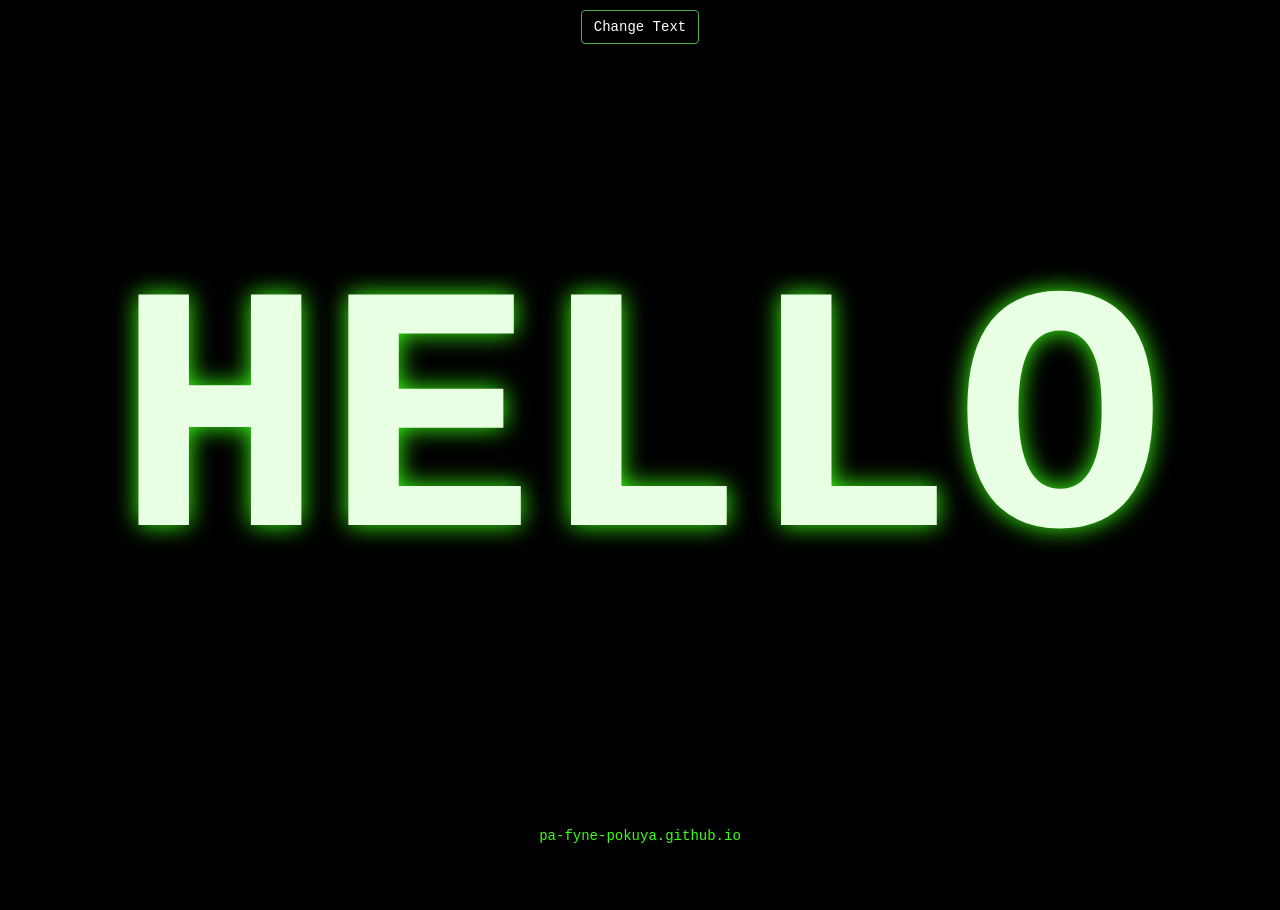
<file: index.html>
<!DOCTYPE html>
<html>

<head>
    <title>Pa-fyne-poKuya</title>
    <meta charset="utf-8">
    <meta name="viewport" content="width=device-width, initial-scale=1">
    <link rel="stylesheet" href="https://maxcdn.bootstrapcdn.com/bootstrap/3.4.1/css/bootstrap.min.css">
    <script src="https://ajax.googleapis.com/ajax/libs/jquery/3.6.0/jquery.min.js"></script>
    <script src="https://maxcdn.bootstrapcdn.com/bootstrap/3.4.1/js/bootstrap.min.js"></script>
    <link rel="stylesheet" href="css/index.css">
</head>

<body>
    <script>
        alert("Instruction : \n\n\t1. Click 'Change text' to change the display text\n\t2. After changing double tap/click the screen to use fullscreen")
        function _displayText() {
            var data = document.getElementById("input-text")
            if (!!data && data.value.length < 9) {
                let value = document.getElementById('display-text').className = 'is-not-animatede-text'
                document.getElementById("display-text").innerHTML =`<nobr>&nbsp;${data.value}&nbsp;</nobr>`
            } else if(!!data) {
                let value = document.getElementById('display-text').className = 'animated-text'
                document.getElementById("display-text").innerHTML =`<nobr>&nbsp;${data.value}&nbsp;</nobr>`
            }
        }
        function getFullscreenElement() {
            return document.fullscreenElement
                || document.webkitFullscreenElement
                || document.mozFullscreenElement
                || document.msFullscreenElement;
        }

        function toggleFullscreen() {
            if (getFullscreenElement()) {
                document.exitFullscreen();
            } else {
                document.documentElement.requestFullscreen().catch(console.log);
            }
        }
        document.addEventListener('dblclick', () => {
            toggleFullscreen();
        });
    </script>
    <div class="modal-center">
        <!-- modal button -->
        <button type="button" class="btn btn-success btn-local-style" data-toggle="modal" data-target="#myModal">
            Change Text
        </button>
    </div>

    <!-- Modal -->
    <div class="modal fade" id="myModal" role="dialog">
        <div class="modal-dialog">

            <div class="modal-content">
                <div class="modal-header">
                    <button type="button" class="close" data-dismiss="modal">&times;</button>
                    <h4 class="modal-title">Search</h4>
                </div>
                <div class="modal-body">
                    <input id="input-text" type="text" class="text-field" placeholder="Enter a text here  . . .">
                </div>
                <div class="modal-footer">
                    <button type="button" class="btn btn-default" data-dismiss="modal"
                        onclick="_displayText()">Save</button>
                </div>
            </div>

        </div>
    </div>
    <div class="container">
        <p>
            <span class="is-not-animated-text" id="display-text"><nobr>&nbsp;HELLO&nbsp;</nobr></span>
        </p>
    </div>
    <div class="footer">
        <h6 class="text-size">pa-fyne-pokuya.github.io</h6>
    </div>
</body>

</html>
</file>
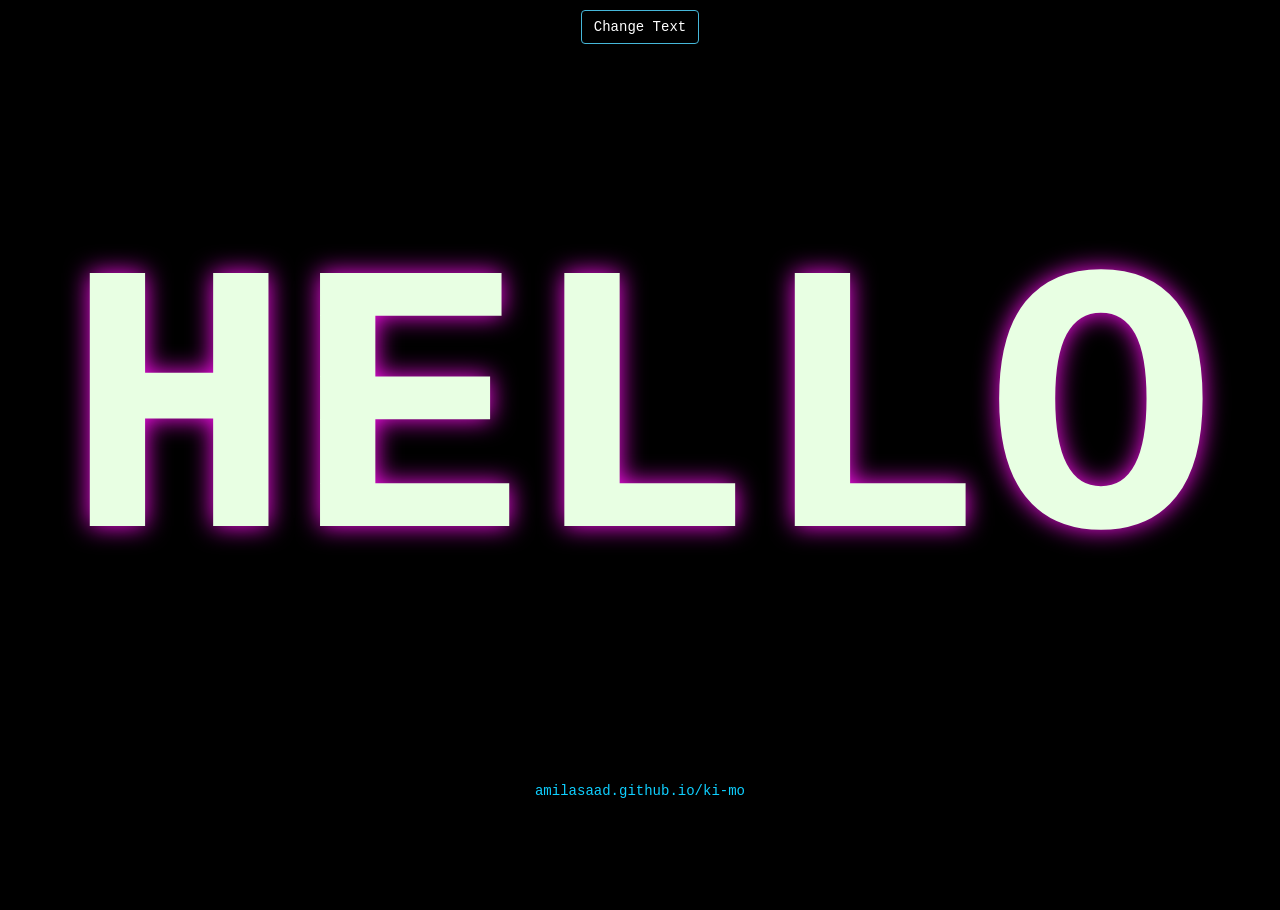
<file: docs/index.html>
<!DOCTYPE html>
<html>

<head>
    <title>Ki-mo</title>
    <meta charset="utf-8">
    <meta name="viewport" content="width=device-width, initial-scale=1">
    <link rel="stylesheet" href="https://maxcdn.bootstrapcdn.com/bootstrap/3.4.1/css/bootstrap.min.css">
    <script src="https://ajax.googleapis.com/ajax/libs/jquery/3.6.0/jquery.min.js"></script>
    <script src="https://maxcdn.bootstrapcdn.com/bootstrap/3.4.1/js/bootstrap.min.js"></script>
    <link rel="stylesheet" href="css/index.css">
</head>

<body>
    <script>
        alert("Instruction : \n\n\t1. Click 'Change text' to change the display text\n\t2. After changing double tap/click the screen to use fullscreen\n\t3. Please landscape your phone orientation")
        function _displayText() {
            var data = document.getElementById("input-text")
            // document.getElementById('display-text1').className = 'is-not-animatede-text'
            // document.getElementById('display-text2').className = 'is-not-animatede-text'
            // document.getElementById('display-text1').innerHTML = '<nobr>HELLLO</nobr>'
            // document.getElementById('display-text2').innerText = ''
            if (!!data && data.value.length < 6) {
                document.getElementById('display-text1').className = 'is-not-animated-text'
                document.getElementById('display-text2').className = 'is-not-animated-text'
                document.getElementById('display-text1').innerHTML = `<nobr>${data.value}</nobr>`
                document.getElementById('display-text2').innerText = ''
            } else if (!!data) {
                document.getElementById('display-text1').className = 'animated-text1'
                document.getElementById('display-text2').className = 'animated-text2'
                document.getElementById('display-text1').innerHTML = `<nobr>&nbsp;${data.value}</nobr>`
                document.getElementById('display-text2').innerHTML = `<nobr>&nbsp;${data.value}&nbsp;</nobr>`
            }
        }
        function getFullscreenElement() {
            return document.fullscreenElement
                || document.webkitFullscreenElement
                || document.mozFullscreenElement
                || document.msFullscreenElement;
        }

        function toggleFullscreen() {
            if (getFullscreenElement()) {
                document.exitFullscreen();
            } else {
                document.documentElement.requestFullscreen().catch(console.log);
            }
        }
        document.addEventListener('dblclick', () => {
            toggleFullscreen();
        });
    </script>
    <div class="modal-center">
        <!-- modal button -->
        <button type="button" class="btn btn-info btn-local-style" data-toggle="modal" data-target="#myModal">
            Change Text
        </button>
    </div>

    <!-- Modal -->
    <div class="modal fade" id="myModal" role="dialog">
        <div class="modal-dialog">

            <div class="modal-content">
                <div class="modal-header">
                    <button type="button" class="close" data-dismiss="modal">&times;</button>
                    <h4 class="modal-title">Search</h4>
                </div>
                <div class="modal-body">
                    <input id="input-text" type="text" class="text-field" placeholder="Enter a text here  . . .">
                </div>
                <div class="modal-footer">
                    <button type="button" class="btn btn-default" data-dismiss="modal"
                        onclick="_displayText()">Save</button>
                </div>
            </div>

        </div>
    </div>
    <div class="container">
        <p class="paragraph">
            <span class="is-not-animated-text" id="display-text1">
                <nobr>HELLO</nobr>
            </span>
            <span class="is-not-animated-text" id="display-text2">
                <nobr></nobr>
            </span>
        </p>
    </div>
    <div class="footer">
        <h6 class="text-size">amilasaad.github.io/ki-mo</h6>
    </div>
</body>

</html>
</file>
<file: css/index.css>
body {
    background-color: black;
    font-family: monospace;
    overflow: hidden;
    height: 100vh;
}

p {
    color: #e8ffe3;
    font-weight: bold;
    font-size: 25em;
    text-align: center;
    text-shadow: 0 0 25px #39FF14;
}

h6 {
    color: #39FF14;
    text-align: center;
}

.container {
    display: flex;
    justify-content: center;
    align-items: center;
    height: 85vh;
}

.width-size {
    display: flex;
    justify-content: center;
    width: 100vw;
}

.text-field {
    padding: 5px;
    height: 30px;
    width: 100%;
    border-radius: 10px;
    border: none;
    margin-bottom: 20px;
}

.inner-modal-content {
    margin-top: 5%;
    width: 80vw;
    display: inline-block;
}

.text-size {
    font-size: 1em;
}

.modal-center {
    margin: 10px;
    display: flex;
    align-items: center;
    justify-content: center;
}

.btn-local-style {
    background-color: transparent;
    border: 0 0 1px #39FF14;
}

label {
    display: block;
    background-color: #39FF14;
}

/* Loop text */

.animated-text {
    display: inline-block;
    /* Apply animation to this element */
    -webkit-animation: scrolling-left 20s linear infinite;
    animation: scrolling-left 20s linear infinite;
}

/* scrolling-left is continuous/repeatly text */
@keyframes scrolling-left {
    0% {
        transform: translateX(100%);
        -webkit-transform: translateX(100%);
    }

    100% {
        transform: translateX(-100%);
        -webkit-transform: translateX(-100%);
    }
}

@-webkit-keyframes scrolling-left {
    0% {
        -webkit-transform: translateX(100%);
    }

    100% {
        -webkit-transform: translateX(-100%);
    }
}
</file>
<file: docs/css/index.css>
body {
    background-color: black;
    font-family: monospace;
    overflow: hidden;
    height: 100vh;
}

p {
    color: #e8ffe3;
    font-weight: bold;
    font-size: 30vw;
    text-align: center;
    text-shadow: 0 0 25px #FF0EF3;
}

.paragraph {
    width: 100%;
    padding-top: 20px;
    margin: 0 auto;
    white-space: nowrap;
}

h6 {
    color: #0ecfff;
    text-align: center;
}

.container {
    display: flex;
    justify-content: center;
    align-items: center;
    height: 80%;
    width: 100%;
    overflow: hidden;
}

.width-size {
    display: flex;
    justify-content: center;
    width: 100vw;
}

.text-field {
    padding: 5px;
    height: 30px;
    width: 100%;
    border-radius: 10px;
    border: none;
    margin-bottom: 20px;
}

.inner-modal-content {
    margin-top: 5%;
    width: 80vw;
    display: inline-block;
}

.text-size {
    font-size: 1em;
}

.modal-center {
    margin: 10px;
    display: flex;
    align-items: center;
    justify-content: center;
}

.btn-local-style {
    background-color: transparent;
}

label {
    display: block;
    background-color: #FF0EF3;
}

/* Loop text */

.animated-text1 {
    display: inline-block;
    -webkit-animation: scrolling-to-left1 20s linear infinite;
    animation: scrolling-to-left1 20s linear infinite;
}

.animated-text2 {
    display: inline-block;
    -webkit-animation: scrolling-to-left2 20s linear infinite;
    animation: scrolling-to-left2 20s linear infinite;
    animation-delay: 10s;
}

@keyframes scrolling-to-left1 {
    0% {
        transform: translateX(100%);
        -webkit-transform: translateX(100%);
    }

    100% {
        transform: translateX(-100%);
        -webkit-transform: translateX(-100%);
    }
}

@keyframes scrolling-to-left2 {
    0% {
        transform: translateX(0%);
        -webkit-transform: translateX(0%);
    }

    100% {
        transform: translateX(-200%);
        -webkit-transform: translateX(-200%);
    }
}

@-webkit-keyframes scrolling-to-left1 {
    0% {
        -webkit-transform: translateX(100%);
    }

    100% {
        -webkit-transform: translateX(-100%);
    }
}

@-webkit-keyframes scrolling-to-left2 {
    0% {
        -webkit-transform: translateX(0%);
    }

    100% {
        -webkit-transform: translateX(-200%);
    }
}
</file>
